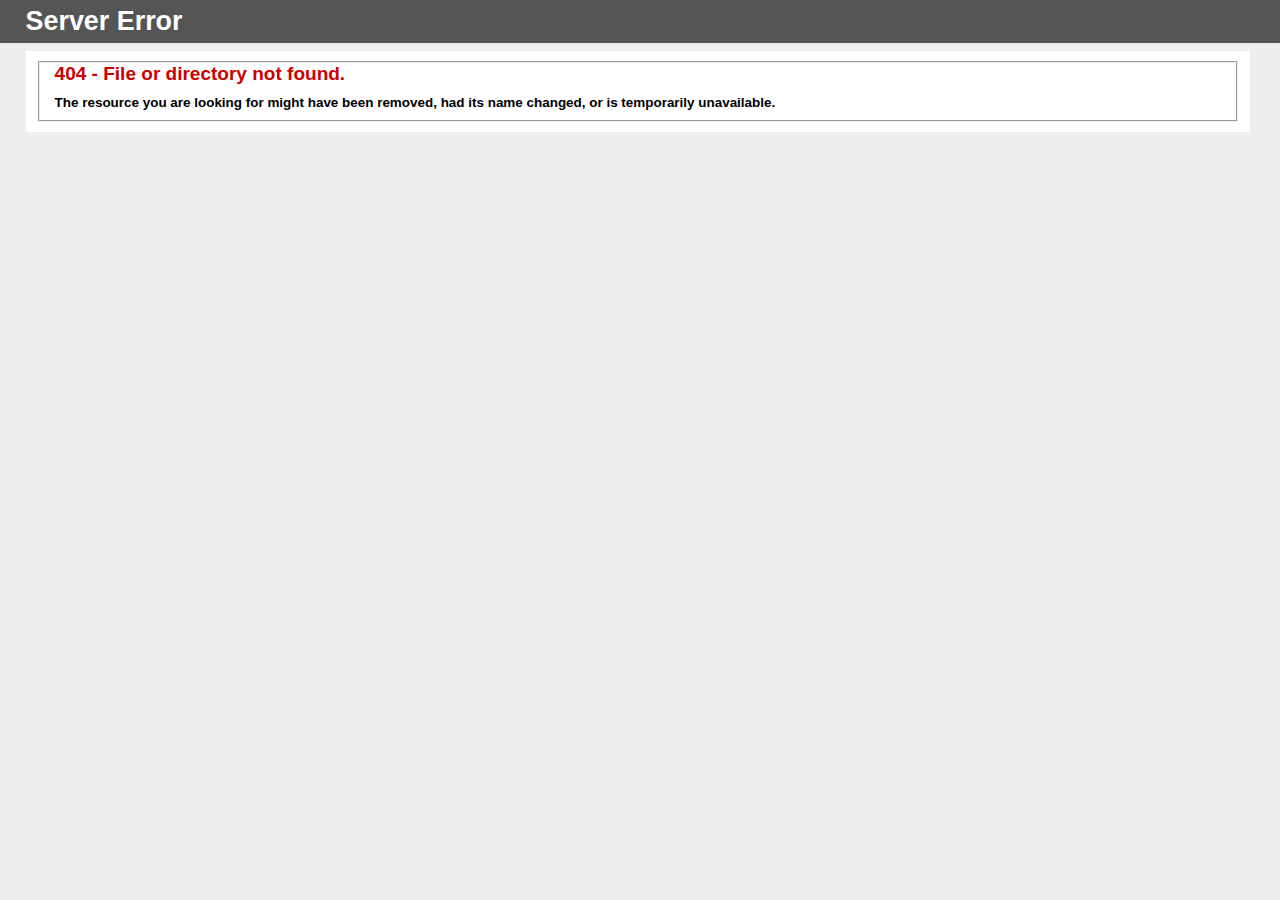
<file: css/owl.video.play.html>
<!DOCTYPE html PUBLIC "-//W3C//DTD XHTML 1.0 Strict//EN" "http://www.w3.org/TR/xhtml1/DTD/xhtml1-strict.dtd">
<html xmlns="http://www.w3.org/1999/xhtml">
<head>
<meta http-equiv="Content-Type" content="text/html; charset=iso-8859-1"/>
<title>404 - File or directory not found.</title>
<style type="text/css">
<!--
body{margin:0;font-size:.7em;font-family:Verdana, Arial, Helvetica, sans-serif;background:#EEEEEE;}
fieldset{padding:0 15px 10px 15px;} 
h1{font-size:2.4em;margin:0;color:#FFF;}
h2{font-size:1.7em;margin:0;color:#CC0000;} 
h3{font-size:1.2em;margin:10px 0 0 0;color:#000000;} 
#header{width:96%;margin:0 0 0 0;padding:6px 2% 6px 2%;font-family:"trebuchet MS", Verdana, sans-serif;color:#FFF;
background-color:#555555;}
#content{margin:0 0 0 2%;position:relative;}
.content-container{background:#FFF;width:96%;margin-top:8px;padding:10px;position:relative;}
-->
</style>
</head>
<body>
<div id="header"><h1>Server Error</h1></div>
<div id="content">
 <div class="content-container"><fieldset>
  <h2>404 - File or directory not found.</h2>
  <h3>The resource you are looking for might have been removed, had its name changed, or is temporarily unavailable.</h3>
 </fieldset></div>
</div>
</body>
</html>
</file>
